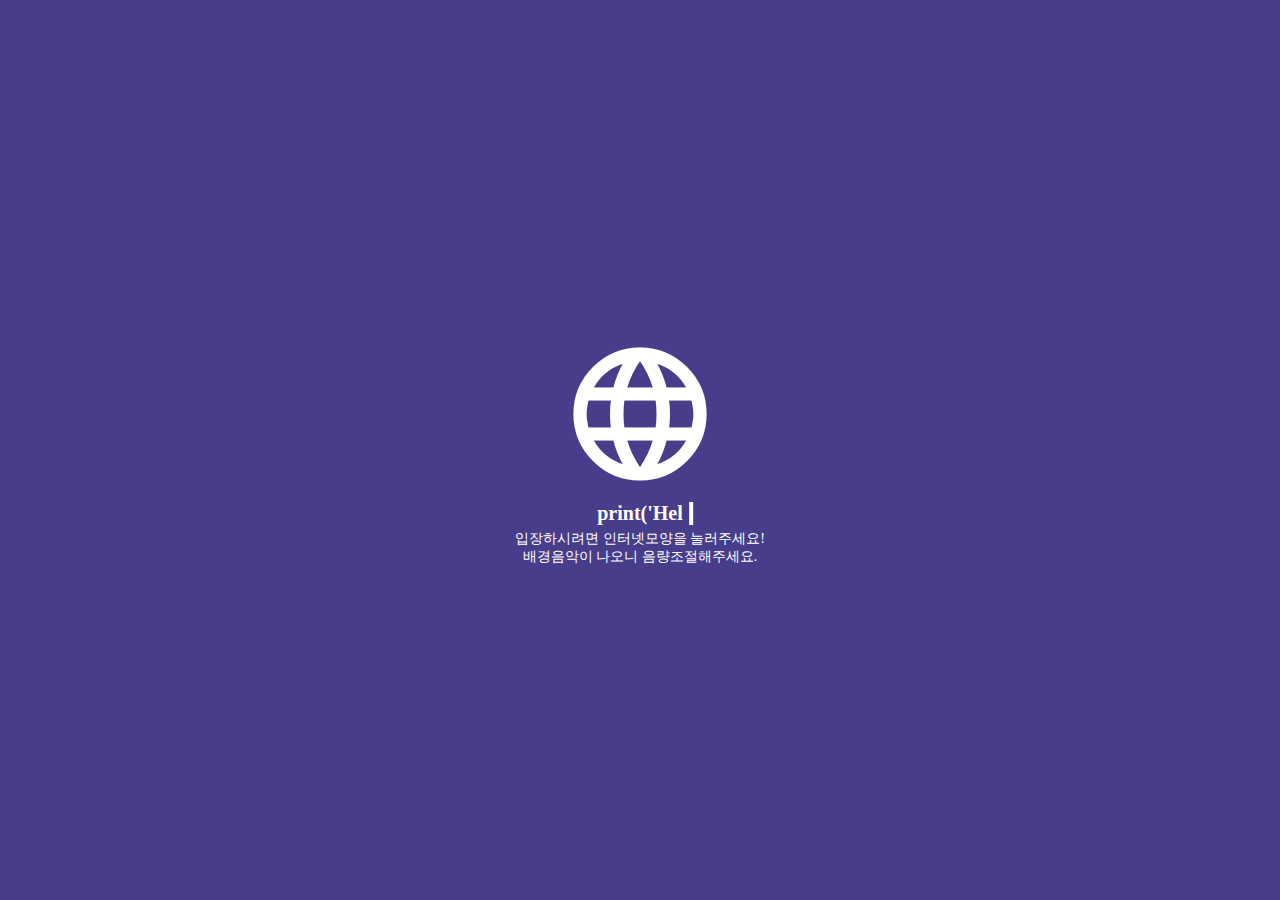
<file: web/self-psj.html>
<!doctype html>
<html lang="ko">
<head>
      <meta charset="UTF-8">
      <meta name="viewport"
            content="width=device-width, user-scalable=no, initial-scale=1.0, maximum-scale=1.0, minimum-scale=1.0">
      <title>안녕하세요</title>
      <link href="https://fonts.googleapis.com/icon?family=Material+Icons"
            rel="stylesheet"></head>
<link href="css/style2.css" rel="stylesheet">

<body>
<div class="wrap">
      <h1>
      <span class="material-icons" ><a href="self-psj2.html">language</a> </span>
      </h1>
      <p id="dynamic" class="lg-text">
      </p>
      <p class="sm-text">
            입장하시려면 인터넷모양을 눌러주세요!<br/>
            배경음악이 나오니 음량조절해주세요.
      </p>
</div>
<script src="js/main_index.js"></script>
</body>

</html>
</file>
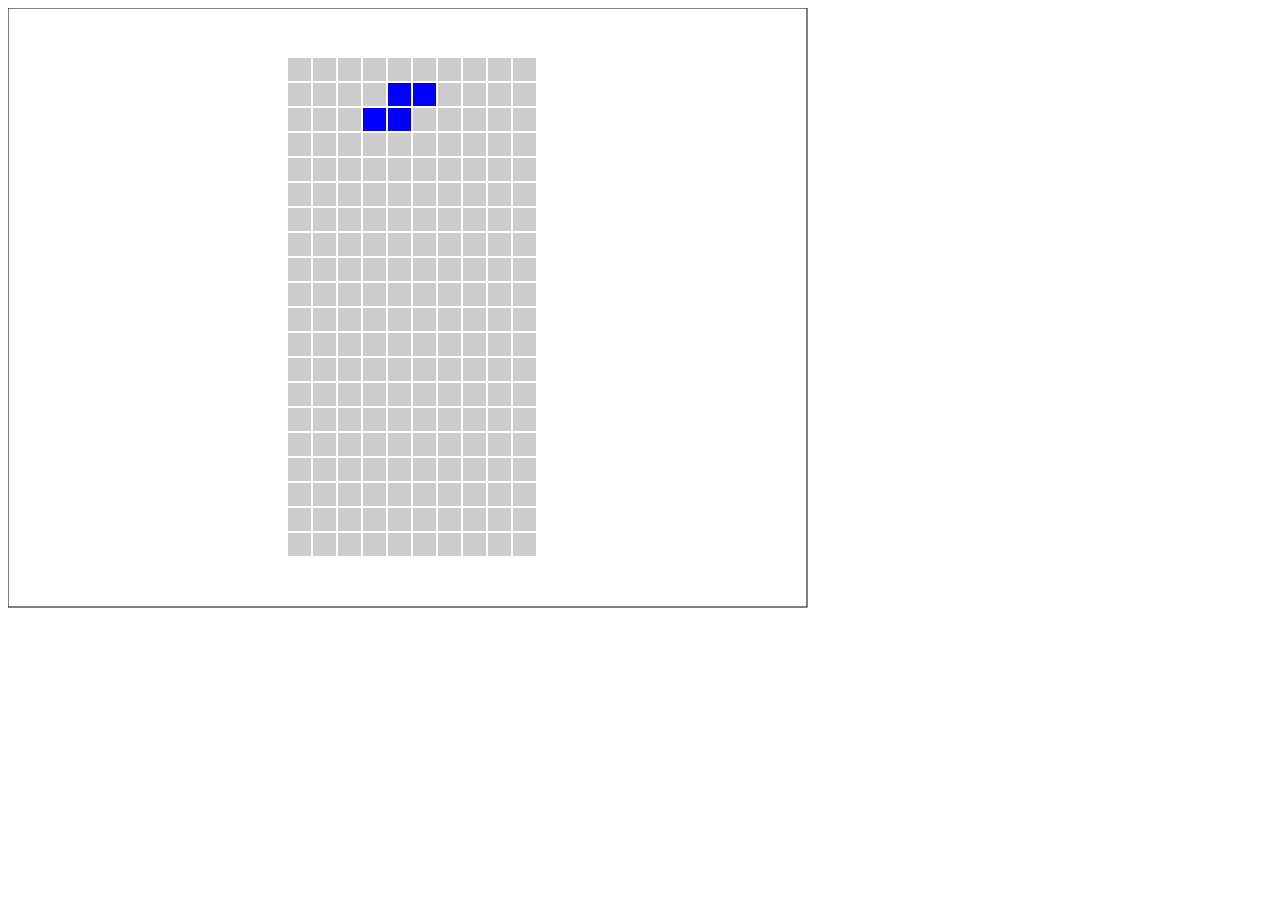
<file: web/tetgame.html>
<!DOCTYPE html>
<html lang="ko">
<head>
      <meta charset="UTF-8">
      <meta name="viewport" content="width=device-width, initial-scale=1.0">
      <title>테트리스</title>
</head>
<body></body>

<body>

<canvas id="MyCanvas" width="800" height="600">캔버스 지원안해요 ㅠ</canvas>
<span id="debug"></span>
</body>
<script src="https://code.jquery.com/jquery-3.4.1.min.js"></script>
<script src="js/tet.js"></script>
</html>
</file>
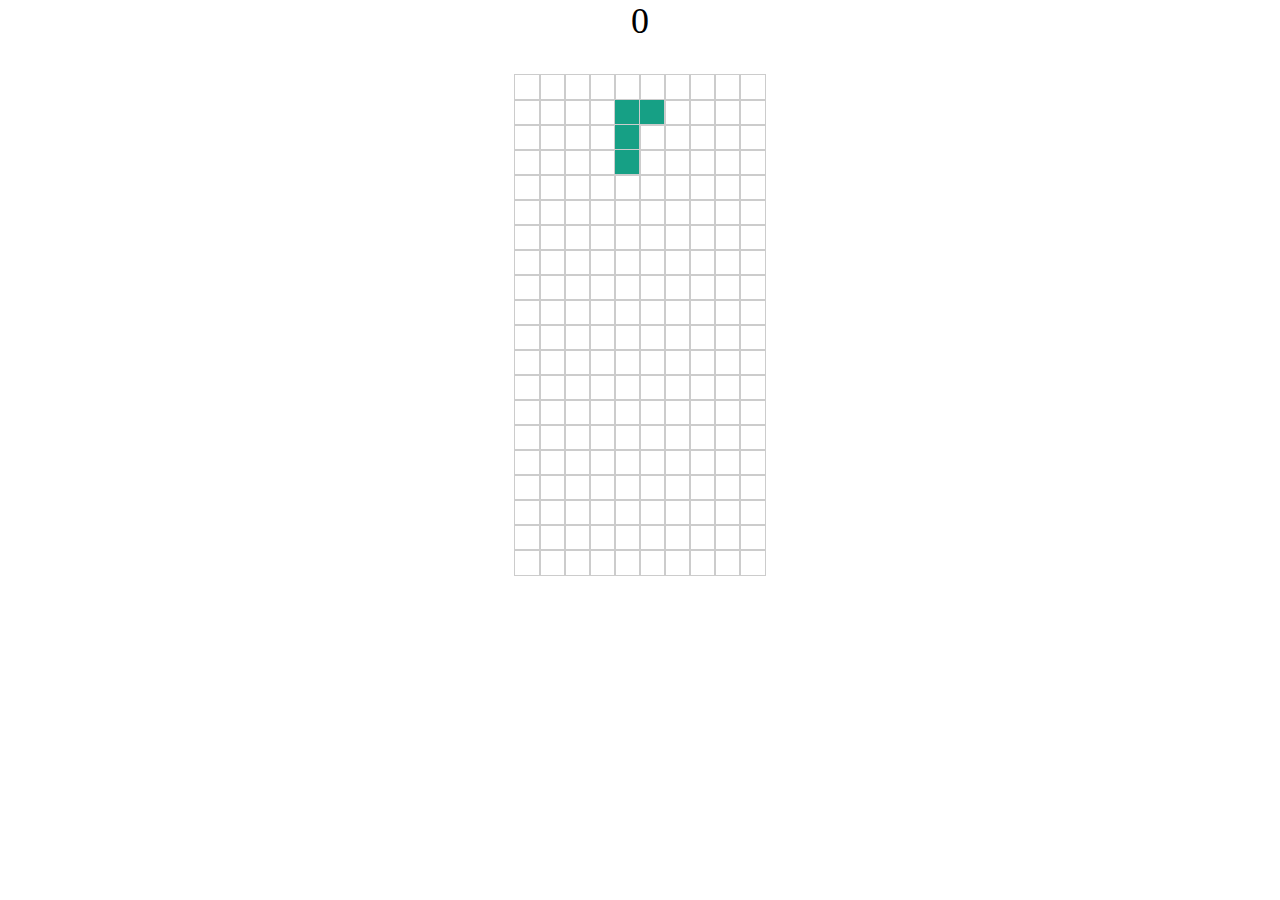
<file: web/tetris.html>
<!DOCTYPE html>
<html lang="en">
<head>
    <meta charset="UTF-8">
    <meta http-equiv="X-UA-Compatible" content="IE=edge">
    <meta name="viewport" content="width=device-width, initial-scale=1.0">
    <title>테트리스</title>
    <link rel="stylesheet" href="css/style_tetris.css">
</head>
<body>
    <div class="wrapper">
        <div class = "game-text">
        <span>게임종료 </span>
        <button>다시시작</button>
    </div>
        <div class="score">0</div>
        <div class="playground">
        <ul></ul>
        </div>
    </div>
    <script src="js/tetris.js" type = "module"></script>
</body>
</html>
</file>
<file: web/css/style2.css>
* {
      margin: 0;
      padding: 0;
      box-sizing: border-box;
      
}
a {
      text-decoration: none;
      text-decoration-line: none;
      color: white;
}

body {
      background-color: darkslateblue;
}
.wrap {
      position: absolute;
      top: 50%;
      left: 50%;
      transform: translate(-50%, -50%);
      color: white;
      text-align: center;
}
.material-icons {
      font-size: 10rem;
}
.lg-text {
      font-size: 20px;
      font-weight: bold;
      margin-bottom: 5px;
      }
.sm-text {
      font-size: 14px;
}
#dynamic {
      position: relative;
      display: inline-block;
}
#dynamic::after {
      content: " ";
      display: block;
      position: absolute;
      top: 0px;
      right: -10px;
      width: 4px;
      height: 100%;
      background-color: white;
}
#dynamic.active::after {
      display: none;
      
      }
</file>
<file: web/css/style_tetris.css>
* {
    margin : 0;
    padding : 0;

}

ul{
    list-style: none;
}

body{
    height: 100%;
    overflow: hidden;
}
.game-text {
    display: none;
    justify-content: center;
    align-items: center;
    flex-direction: column;
    position: fixed;
    width: 100%;
    height: 100%;
    background: rgba(0, 0, 0, 0.7);
    left: 0;
    top: 0;
    color: #fff;
    font-size: 50px;
}
.game-text > button{
    padding: 0.5rem 1rem;
    color: #fff;
    background: salmon;
    border: none;
    cursor: pointer;

}
.score{
    text-align: center;
    font-size: 36px;
    margin-bottom: 2rem;
}
.playground > ul{
    border: 1px solid #333;
    width: 250px; ;
    margin: 0 auto;
}
.playground > ul > li{
    width: 100%;
    height: 25px;
}
.playground > ul > li > ul{
    display: flex;

}
.playground > ul > li > ul > li{
    width: 25px;
    height: 25px;
    outline: 1px solid #ccc;
}
.square{
    background: #3263e7;
}
.bar{
    background: #6e4b16dc;
}
.tree{
    background: #67c23a;
}
.zee{
    background: #e6a23c;
}
.elLeft{
    background: #8e44ad;
}
.elRight{
    background: #16a085;
}
</file>
